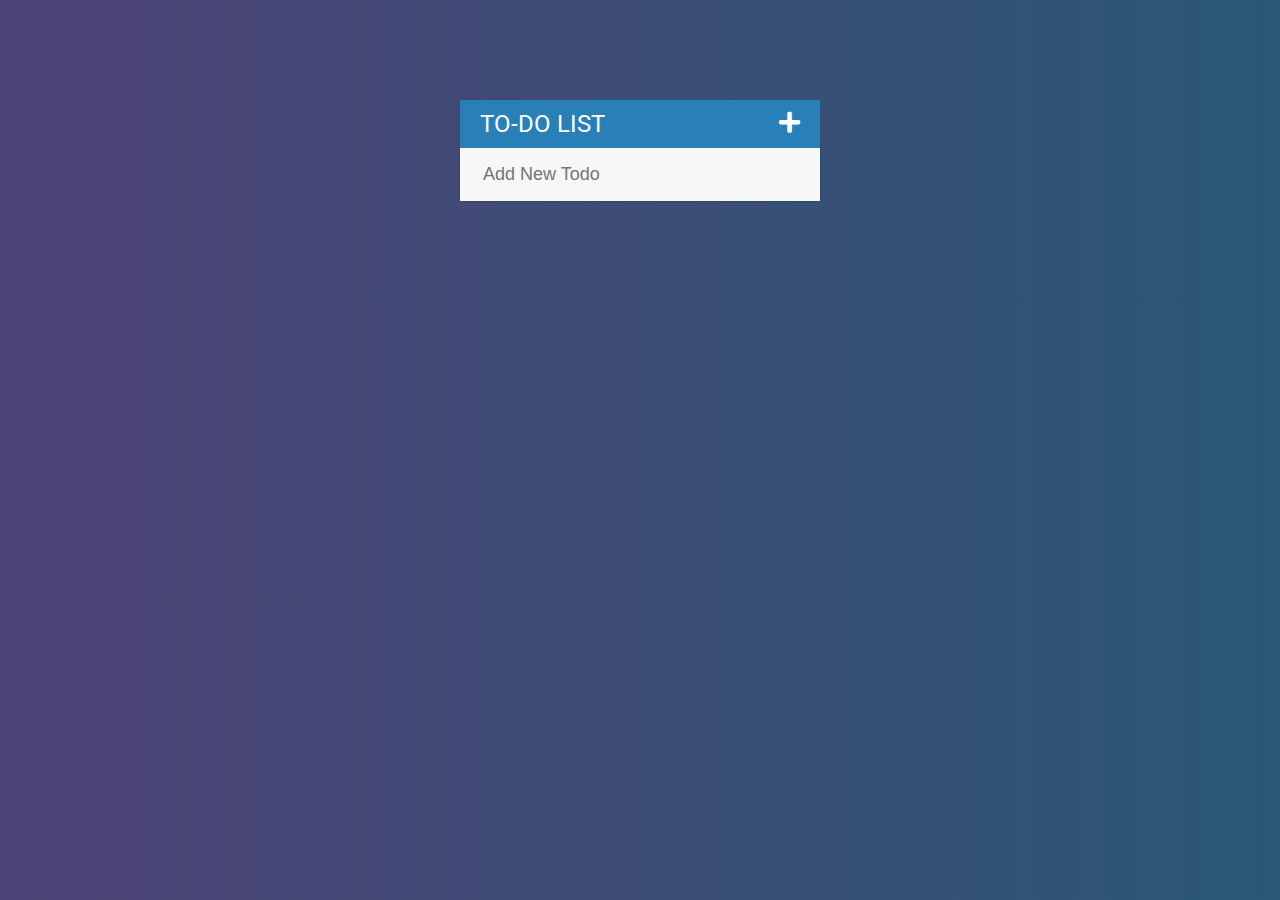
<file: ToDoList/index.html>
<!DOCTYPE html>
<html>
    <!-- freecodecamp.org for javascript tutorials-->
<head>
    <title>ToDoList</title>
    <script type='text/javascript' src='assets/js/lib/jquery.min.js'></script>
    <link type='text/css' rel='stylesheet' href='assets/css/todos.css'>
    <link href="https://fonts.googleapis.com/css?family=Roboto:400,500,700" rel="stylesheet">

    <link href="assets/css/fontAwesome/css/all.css" rel="stylesheet" type="text/css">
    
</head>

<body>
<div id='container'>
    <h1>To-Do List <i class='fa fa-plus' > </i></h1>
    <input type="text" placeholder="Add New Todo" >

    <ul>
        <!-- <li><span>X</span>Finish HTML CSS</li>
        <li><span>X</span>Finish JavaScript</li>
        <li><span>X</span>Finish JQuery</li> -->
    </ul>

</div>

<script type="text/javascript" src='assets/js/todos.js'>
    </script>
</body>
</html>
</file>
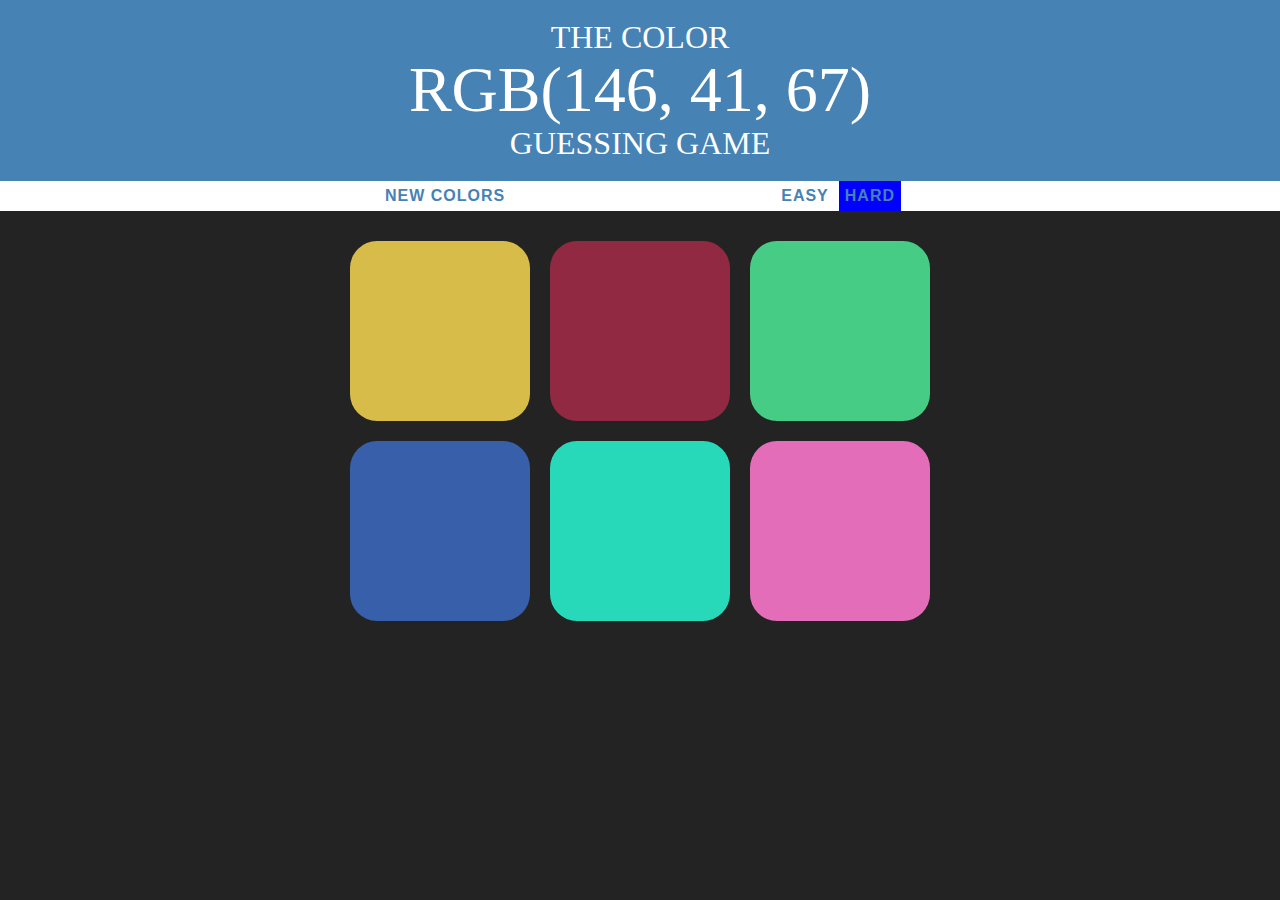
<file: ColorGame/colorgame.html>
<!DOCTYPE html>
<html>
<head>
	<title>ColorGame</title>
	<link rel='stylesheet' type='text/css' href='colorgame.css'>
</head>
<body>

	<h1> The Color
	<br>
	 <span id='color'>RGB</span> 
	 <br>
	Guessing Game </h1>


<div id='stripe'>
		<button id='reset'>New Colors</button>
		<span id="message"> </span>
		<button id="easyBtn">Easy</button>
		<button id="hardBtn" class='selected'>Hard</button>
</div>  


<div id='container'>

	<div class='squre'></div>
	<div class='squre'></div>
	<div class='squre'></div>
	<div class='squre'></div>
	<div class='squre'></div>
	<div class='squre'></div>

</div>

<script type='text/javascript' src='colorgame.js'>
</script>
</body>
</html>
</file>
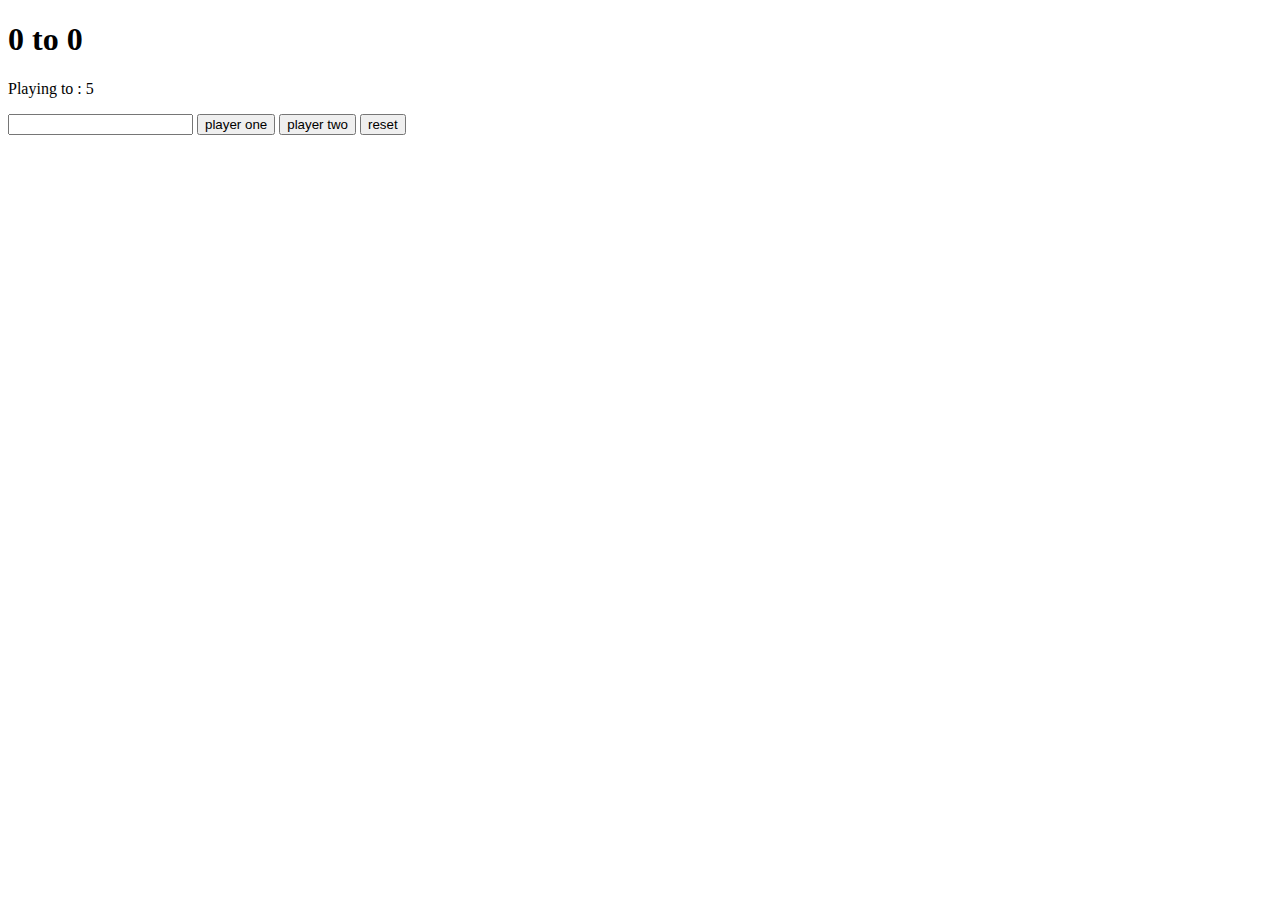
<file: ScoreKeeper/score_keeper.html>
<!DOCTYPE html>
<html>
<head>
	<title> ScoreKeeper</title>
</head>
<body>

<h1> <span id='p1_score'> 0 </span> to <span id='p2_score'> 0 </span>  </h1>

<p>Playing to : <spam id='win'> 5 </spam> </p>

<input type='number'>

<button id='p1'>player one</button>
<button id='p2'>player two</button>
<button id='reset'>reset</button>


<script type='text/javascript' src='score_keeper.js'> </script>
</body>
</html>
</file>
<file: ToDoList/assets/css/todos.css>
/* uigradients.com */
/* icons font awesome */
body { 
    font-family: 'Roboto', sans-serif;
    background: #2b5876;  /* fallback for old browsers */
    background: -webkit-linear-gradient(to right, #4e4376, #2b5876);  /* Chrome 10-25, Safari 5.1-6 */
    background: linear-gradient(to right, #4e4376, #2b5876); /* W3C, IE 10+/ Edge, Firefox 16+, Chrome 26+, Opera 12+, Safari 7+ */

}

#container { 

    margin : 100px auto;
    width: 360px;
    background: #f7f7f7;
    box-shadow:  0 0 3px rgba(0,0,0,.1);
}


.completed { 
    color:gray;
    text-decoration: line-through;
}


h1 { 
    
    background: #2980b9;
    color: white;
    margin: 0;
    padding: 10px 20px ;
    text-transform: uppercase;
    font-size: 24px;
    font-weight: normal;
}

ul { 
    list-style: none;
    margin: 0;
    padding: 0;
}


li { 
    background: #ffffff;
    height: 40px;
    line-height: 40px;
    color: #666;
}

input { 
    font-size: 18px;
    background: #f7f7f7;
    width:100%;
    padding: 13px 13px 13px 20px ; 
    box-sizing: border-box; 
    color : #2980b9;
    border : 3px solid rgba(0,0,0,0);
}

input:focus{
    background: #ffffff;
    outline : none;
    border : 3px solid #2980b9;
}
li:nth-child(2n) { 
    background: #f7f7f7;

}

.fa-plus { 
    float: right; 
}

span { 
    background: #e74c3c;
    height: 40px;
    margin-right: 40px;
    text-align: center;
    color: white;
    width : 0;
    display: inline-block;
    transition: 0.2s linear;
    opacity: 0;
}

li:hover span { 
    width: 40px;
    opacity: 1.0;
}
</file>
<file: ToDoList/assets/css/fontAwesome/css/all.css>
.fa,
.fas,
.far,
.fal,
.fab {
  -moz-osx-font-smoothing: grayscale;
  -webkit-font-smoothing: antialiased;
  display: inline-block;
  font-style: normal;
  font-variant: normal;
  text-rendering: auto;
  line-height: 1; }

.fa-lg {
  font-size: 1.33333em;
  line-height: 0.75em;
  vertical-align: -.0667em; }

.fa-xs {
  font-size: .75em; }

.fa-sm {
  font-size: .875em; }

.fa-1x {
  font-size: 1em; }

.fa-2x {
  font-size: 2em; }

.fa-3x {
  font-size: 3em; }

.fa-4x {
  font-size: 4em; }

.fa-5x {
  font-size: 5em; }

.fa-6x {
  font-size: 6em; }

.fa-7x {
  font-size: 7em; }

.fa-8x {
  font-size: 8em; }

.fa-9x {
  font-size: 9em; }

.fa-10x {
  font-size: 10em; }

.fa-fw {
  text-align: center;
  width: 1.25em; }

.fa-ul {
  list-style-type: none;
  margin-left: 2.5em;
  padding-left: 0; }
  .fa-ul > li {
    position: relative; }

.fa-li {
  left: -2em;
  position: absolute;
  text-align: center;
  width: 2em;
  line-height: inherit; }

.fa-border {
  border: solid 0.08em #eee;
  border-radius: .1em;
  padding: .2em .25em .15em; }

.fa-pull-left {
  float: left; }

.fa-pull-right {
  float: right; }

.fa.fa-pull-left,
.fas.fa-pull-left,
.far.fa-pull-left,
.fal.fa-pull-left,
.fab.fa-pull-left {
  margin-right: .3em; }

.fa.fa-pull-right,
.fas.fa-pull-right,
.far.fa-pull-right,
.fal.fa-pull-right,
.fab.fa-pull-right {
  margin-left: .3em; }

.fa-spin {
  -webkit-animation: fa-spin 2s infinite linear;
          animation: fa-spin 2s infinite linear; }

.fa-pulse {
  -webkit-animation: fa-spin 1s infinite steps(8);
          animation: fa-spin 1s infinite steps(8); }

@-webkit-keyframes fa-spin {
  0% {
    -webkit-transform: rotate(0deg);
            transform: rotate(0deg); }
  100% {
    -webkit-transform: rotate(360deg);
            transform: rotate(360deg); } }

@keyframes fa-spin {
  0% {
    -webkit-transform: rotate(0deg);
            transform: rotate(0deg); }
  100% {
    -webkit-transform: rotate(360deg);
            transform: rotate(360deg); } }

.fa-rotate-90 {
  -ms-filter: "progid:DXImageTransform.Microsoft.BasicImage(rotation=1)";
  -webkit-transform: rotate(90deg);
          transform: rotate(90deg); }

.fa-rotate-180 {
  -ms-filter: "progid:DXImageTransform.Microsoft.BasicImage(rotation=2)";
  -webkit-transform: rotate(180deg);
          transform: rotate(180deg); }

.fa-rotate-270 {
  -ms-filter: "progid:DXImageTransform.Microsoft.BasicImage(rotation=3)";
  -webkit-transform: rotate(270deg);
          transform: rotate(270deg); }

.fa-flip-horizontal {
  -ms-filter: "progid:DXImageTransform.Microsoft.BasicImage(rotation=0, mirror=1)";
  -webkit-transform: scale(-1, 1);
          transform: scale(-1, 1); }

.fa-flip-vertical {
  -ms-filter: "progid:DXImageTransform.Microsoft.BasicImage(rotation=2, mirror=1)";
  -webkit-transform: scale(1, -1);
          transform: scale(1, -1); }

.fa-flip-both, .fa-flip-horizontal.fa-flip-vertical {
  -ms-filter: "progid:DXImageTransform.Microsoft.BasicImage(rotation=2, mirror=1)";
  -webkit-transform: scale(-1, -1);
          transform: scale(-1, -1); }

:root .fa-rotate-90,
:root .fa-rotate-180,
:root .fa-rotate-270,
:root .fa-flip-horizontal,
:root .fa-flip-vertical,
:root .fa-flip-both {
  -webkit-filter: none;
          filter: none; }

.fa-stack {
  display: inline-block;
  height: 2em;
  line-height: 2em;
  position: relative;
  vertical-align: middle;
  width: 2.5em; }

.fa-stack-1x,
.fa-stack-2x {
  left: 0;
  position: absolute;
  text-align: center;
  width: 100%; }

.fa-stack-1x {
  line-height: inherit; }

.fa-stack-2x {
  font-size: 2em; }

.fa-inverse {
  color: #fff; }

/* Font Awesome uses the Unicode Private Use Area (PUA) to ensure screen
readers do not read off random characters that represent icons */
.fa-500px:before {
  content: "\f26e"; }

.fa-accessible-icon:before {
  content: "\f368"; }

.fa-accusoft:before {
  content: "\f369"; }

.fa-acquisitions-incorporated:before {
  content: "\f6af"; }

.fa-ad:before {
  content: "\f641"; }

.fa-address-book:before {
  content: "\f2b9"; }

.fa-address-card:before {
  content: "\f2bb"; }

.fa-adjust:before {
  content: "\f042"; }

.fa-adn:before {
  content: "\f170"; }

.fa-adobe:before {
  content: "\f778"; }

.fa-adversal:before {
  content: "\f36a"; }

.fa-affiliatetheme:before {
  content: "\f36b"; }

.fa-air-freshener:before {
  content: "\f5d0"; }

.fa-algolia:before {
  content: "\f36c"; }

.fa-align-center:before {
  content: "\f037"; }

.fa-align-justify:before {
  content: "\f039"; }

.fa-align-left:before {
  content: "\f036"; }

.fa-align-right:before {
  content: "\f038"; }

.fa-alipay:before {
  content: "\f642"; }

.fa-allergies:before {
  content: "\f461"; }

.fa-amazon:before {
  content: "\f270"; }

.fa-amazon-pay:before {
  content: "\f42c"; }

.fa-ambulance:before {
  content: "\f0f9"; }

.fa-american-sign-language-interpreting:before {
  content: "\f2a3"; }

.fa-amilia:before {
  content: "\f36d"; }

.fa-anchor:before {
  content: "\f13d"; }

.fa-android:before {
  content: "\f17b"; }

.fa-angellist:before {
  content: "\f209"; }

.fa-angle-double-down:before {
  content: "\f103"; }

.fa-angle-double-left:before {
  content: "\f100"; }

.fa-angle-double-right:before {
  content: "\f101"; }

.fa-angle-double-up:before {
  content: "\f102"; }

.fa-angle-down:before {
  content: "\f107"; }

.fa-angle-left:before {
  content: "\f104"; }

.fa-angle-right:before {
  content: "\f105"; }

.fa-angle-up:before {
  content: "\f106"; }

.fa-angry:before {
  content: "\f556"; }

.fa-angrycreative:before {
  content: "\f36e"; }

.fa-angular:before {
  content: "\f420"; }

.fa-ankh:before {
  content: "\f644"; }

.fa-app-store:before {
  content: "\f36f"; }

.fa-app-store-ios:before {
  content: "\f370"; }

.fa-apper:before {
  content: "\f371"; }

.fa-apple:before {
  content: "\f179"; }

.fa-apple-alt:before {
  content: "\f5d1"; }

.fa-apple-pay:before {
  content: "\f415"; }

.fa-archive:before {
  content: "\f187"; }

.fa-archway:before {
  content: "\f557"; }

.fa-arrow-alt-circle-down:before {
  content: "\f358"; }

.fa-arrow-alt-circle-left:before {
  content: "\f359"; }

.fa-arrow-alt-circle-right:before {
  content: "\f35a"; }

.fa-arrow-alt-circle-up:before {
  content: "\f35b"; }

.fa-arrow-circle-down:before {
  content: "\f0ab"; }

.fa-arrow-circle-left:before {
  content: "\f0a8"; }

.fa-arrow-circle-right:before {
  content: "\f0a9"; }

.fa-arrow-circle-up:before {
  content: "\f0aa"; }

.fa-arrow-down:before {
  content: "\f063"; }

.fa-arrow-left:before {
  content: "\f060"; }

.fa-arrow-right:before {
  content: "\f061"; }

.fa-arrow-up:before {
  content: "\f062"; }

.fa-arrows-alt:before {
  content: "\f0b2"; }

.fa-arrows-alt-h:before {
  content: "\f337"; }

.fa-arrows-alt-v:before {
  content: "\f338"; }

.fa-artstation:before {
  content: "\f77a"; }

.fa-assistive-listening-systems:before {
  content: "\f2a2"; }

.fa-asterisk:before {
  content: "\f069"; }

.fa-asymmetrik:before {
  content: "\f372"; }

.fa-at:before {
  content: "\f1fa"; }

.fa-atlas:before {
  content: "\f558"; }

.fa-atlassian:before {
  content: "\f77b"; }

.fa-atom:before {
  content: "\f5d2"; }

.fa-audible:before {
  content: "\f373"; }

.fa-audio-description:before {
  content: "\f29e"; }

.fa-autoprefixer:before {
  content: "\f41c"; }

.fa-avianex:before {
  content: "\f374"; }

.fa-aviato:before {
  content: "\f421"; }

.fa-award:before {
  content: "\f559"; }

.fa-aws:before {
  content: "\f375"; }

.fa-baby:before {
  content: "\f77c"; }

.fa-baby-carriage:before {
  content: "\f77d"; }

.fa-backspace:before {
  content: "\f55a"; }

.fa-backward:before {
  content: "\f04a"; }

.fa-bacon:before {
  content: "\f7e5"; }

.fa-balance-scale:before {
  content: "\f24e"; }

.fa-ban:before {
  content: "\f05e"; }

.fa-band-aid:before {
  content: "\f462"; }

.fa-bandcamp:before {
  content: "\f2d5"; }

.fa-barcode:before {
  content: "\f02a"; }

.fa-bars:before {
  content: "\f0c9"; }

.fa-baseball-ball:before {
  content: "\f433"; }

.fa-basketball-ball:before {
  content: "\f434"; }

.fa-bath:before {
  content: "\f2cd"; }

.fa-battery-empty:before {
  content: "\f244"; }

.fa-battery-full:before {
  content: "\f240"; }

.fa-battery-half:before {
  content: "\f242"; }

.fa-battery-quarter:before {
  content: "\f243"; }

.fa-battery-three-quarters:before {
  content: "\f241"; }

.fa-bed:before {
  content: "\f236"; }

.fa-beer:before {
  content: "\f0fc"; }

.fa-behance:before {
  content: "\f1b4"; }

.fa-behance-square:before {
  content: "\f1b5"; }

.fa-bell:before {
  content: "\f0f3"; }

.fa-bell-slash:before {
  content: "\f1f6"; }

.fa-bezier-curve:before {
  content: "\f55b"; }

.fa-bible:before {
  content: "\f647"; }

.fa-bicycle:before {
  content: "\f206"; }

.fa-bimobject:before {
  content: "\f378"; }

.fa-binoculars:before {
  content: "\f1e5"; }

.fa-biohazard:before {
  content: "\f780"; }

.fa-birthday-cake:before {
  content: "\f1fd"; }

.fa-bitbucket:before {
  content: "\f171"; }

.fa-bitcoin:before {
  content: "\f379"; }

.fa-bity:before {
  content: "\f37a"; }

.fa-black-tie:before {
  content: "\f27e"; }

.fa-blackberry:before {
  content: "\f37b"; }

.fa-blender:before {
  content: "\f517"; }

.fa-blender-phone:before {
  content: "\f6b6"; }

.fa-blind:before {
  content: "\f29d"; }

.fa-blog:before {
  content: "\f781"; }

.fa-blogger:before {
  content: "\f37c"; }

.fa-blogger-b:before {
  content: "\f37d"; }

.fa-bluetooth:before {
  content: "\f293"; }

.fa-bluetooth-b:before {
  content: "\f294"; }

.fa-bold:before {
  content: "\f032"; }

.fa-bolt:before {
  content: "\f0e7"; }

.fa-bomb:before {
  content: "\f1e2"; }

.fa-bone:before {
  content: "\f5d7"; }

.fa-bong:before {
  content: "\f55c"; }

.fa-book:before {
  content: "\f02d"; }

.fa-book-dead:before {
  content: "\f6b7"; }

.fa-book-medical:before {
  content: "\f7e6"; }

.fa-book-open:before {
  content: "\f518"; }

.fa-book-reader:before {
  content: "\f5da"; }

.fa-bookmark:before {
  content: "\f02e"; }

.fa-bowling-ball:before {
  content: "\f436"; }

.fa-box:before {
  content: "\f466"; }

.fa-box-open:before {
  content: "\f49e"; }

.fa-boxes:before {
  content: "\f468"; }

.fa-braille:before {
  content: "\f2a1"; }

.fa-brain:before {
  content: "\f5dc"; }

.fa-bread-slice:before {
  content: "\f7ec"; }

.fa-briefcase:before {
  content: "\f0b1"; }

.fa-briefcase-medical:before {
  content: "\f469"; }

.fa-broadcast-tower:before {
  content: "\f519"; }

.fa-broom:before {
  content: "\f51a"; }

.fa-brush:before {
  content: "\f55d"; }

.fa-btc:before {
  content: "\f15a"; }

.fa-bug:before {
  content: "\f188"; }

.fa-building:before {
  content: "\f1ad"; }

.fa-bullhorn:before {
  content: "\f0a1"; }

.fa-bullseye:before {
  content: "\f140"; }

.fa-burn:before {
  content: "\f46a"; }

.fa-buromobelexperte:before {
  content: "\f37f"; }

.fa-bus:before {
  content: "\f207"; }

.fa-bus-alt:before {
  content: "\f55e"; }

.fa-business-time:before {
  content: "\f64a"; }

.fa-buysellads:before {
  content: "\f20d"; }

.fa-calculator:before {
  content: "\f1ec"; }

.fa-calendar:before {
  content: "\f133"; }

.fa-calendar-alt:before {
  content: "\f073"; }

.fa-calendar-check:before {
  content: "\f274"; }

.fa-calendar-day:before {
  content: "\f783"; }

.fa-calendar-minus:before {
  content: "\f272"; }

.fa-calendar-plus:before {
  content: "\f271"; }

.fa-calendar-times:before {
  content: "\f273"; }

.fa-calendar-week:before {
  content: "\f784"; }

.fa-camera:before {
  content: "\f030"; }

.fa-camera-retro:before {
  content: "\f083"; }

.fa-campground:before {
  content: "\f6bb"; }

.fa-canadian-maple-leaf:before {
  content: "\f785"; }

.fa-candy-cane:before {
  content: "\f786"; }

.fa-cannabis:before {
  content: "\f55f"; }

.fa-capsules:before {
  content: "\f46b"; }

.fa-car:before {
  content: "\f1b9"; }

.fa-car-alt:before {
  content: "\f5de"; }

.fa-car-battery:before {
  content: "\f5df"; }

.fa-car-crash:before {
  content: "\f5e1"; }

.fa-car-side:before {
  content: "\f5e4"; }

.fa-caret-down:before {
  content: "\f0d7"; }

.fa-caret-left:before {
  content: "\f0d9"; }

.fa-caret-right:before {
  content: "\f0da"; }

.fa-caret-square-down:before {
  content: "\f150"; }

.fa-caret-square-left:before {
  content: "\f191"; }

.fa-caret-square-right:before {
  content: "\f152"; }

.fa-caret-square-up:before {
  content: "\f151"; }

.fa-caret-up:before {
  content: "\f0d8"; }

.fa-carrot:before {
  content: "\f787"; }

.fa-cart-arrow-down:before {
  content: "\f218"; }

.fa-cart-plus:before {
  content: "\f217"; }

.fa-cash-register:before {
  content: "\f788"; }

.fa-cat:before {
  content: "\f6be"; }

.fa-cc-amazon-pay:before {
  content: "\f42d"; }

.fa-cc-amex:before {
  content: "\f1f3"; }

.fa-cc-apple-pay:before {
  content: "\f416"; }

.fa-cc-diners-club:before {
  content: "\f24c"; }

.fa-cc-discover:before {
  content: "\f1f2"; }

.fa-cc-jcb:before {
  content: "\f24b"; }

.fa-cc-mastercard:before {
  content: "\f1f1"; }

.fa-cc-paypal:before {
  content: "\f1f4"; }

.fa-cc-stripe:before {
  content: "\f1f5"; }

.fa-cc-visa:before {
  content: "\f1f0"; }

.fa-centercode:before {
  content: "\f380"; }

.fa-centos:before {
  content: "\f789"; }

.fa-certificate:before {
  content: "\f0a3"; }

.fa-chair:before {
  content: "\f6c0"; }

.fa-chalkboard:before {
  content: "\f51b"; }

.fa-chalkboard-teacher:before {
  content: "\f51c"; }

.fa-charging-station:before {
  content: "\f5e7"; }

.fa-chart-area:before {
  content: "\f1fe"; }

.fa-chart-bar:before {
  content: "\f080"; }

.fa-chart-line:before {
  content: "\f201"; }

.fa-chart-pie:before {
  content: "\f200"; }

.fa-check:before {
  content: "\f00c"; }

.fa-check-circle:before {
  content: "\f058"; }

.fa-check-double:before {
  content: "\f560"; }

.fa-check-square:before {
  content: "\f14a"; }

.fa-cheese:before {
  content: "\f7ef"; }

.fa-chess:before {
  content: "\f439"; }

.fa-chess-bishop:before {
  content: "\f43a"; }

.fa-chess-board:before {
  content: "\f43c"; }

.fa-chess-king:before {
  content: "\f43f"; }

.fa-chess-knight:before {
  content: "\f441"; }

.fa-chess-pawn:before {
  content: "\f443"; }

.fa-chess-queen:before {
  content: "\f445"; }

.fa-chess-rook:before {
  content: "\f447"; }

.fa-chevron-circle-down:before {
  content: "\f13a"; }

.fa-chevron-circle-left:before {
  content: "\f137"; }

.fa-chevron-circle-right:before {
  content: "\f138"; }

.fa-chevron-circle-up:before {
  content: "\f139"; }

.fa-chevron-down:before {
  content: "\f078"; }

.fa-chevron-left:before {
  content: "\f053"; }

.fa-chevron-right:before {
  content: "\f054"; }

.fa-chevron-up:before {
  content: "\f077"; }

.fa-child:before {
  content: "\f1ae"; }

.fa-chrome:before {
  content: "\f268"; }

.fa-church:before {
  content: "\f51d"; }

.fa-circle:before {
  content: "\f111"; }

.fa-circle-notch:before {
  content: "\f1ce"; }

.fa-city:before {
  content: "\f64f"; }

.fa-clinic-medical:before {
  content: "\f7f2"; }

.fa-clipboard:before {
  content: "\f328"; }

.fa-clipboard-check:before {
  content: "\f46c"; }

.fa-clipboard-list:before {
  content: "\f46d"; }

.fa-clock:before {
  content: "\f017"; }

.fa-clone:before {
  content: "\f24d"; }

.fa-closed-captioning:before {
  content: "\f20a"; }

.fa-cloud:before {
  content: "\f0c2"; }

.fa-cloud-download-alt:before {
  content: "\f381"; }

.fa-cloud-meatball:before {
  content: "\f73b"; }

.fa-cloud-moon:before {
  content: "\f6c3"; }

.fa-cloud-moon-rain:before {
  content: "\f73c"; }

.fa-cloud-rain:before {
  content: "\f73d"; }

.fa-cloud-showers-heavy:before {
  content: "\f740"; }

.fa-cloud-sun:before {
  content: "\f6c4"; }

.fa-cloud-sun-rain:before {
  content: "\f743"; }

.fa-cloud-upload-alt:before {
  content: "\f382"; }

.fa-cloudscale:before {
  content: "\f383"; }

.fa-cloudsmith:before {
  content: "\f384"; }

.fa-cloudversify:before {
  content: "\f385"; }

.fa-cocktail:before {
  content: "\f561"; }

.fa-code:before {
  content: "\f121"; }

.fa-code-branch:before {
  content: "\f126"; }

.fa-codepen:before {
  content: "\f1cb"; }

.fa-codiepie:before {
  content: "\f284"; }

.fa-coffee:before {
  content: "\f0f4"; }

.fa-cog:before {
  content: "\f013"; }

.fa-cogs:before {
  content: "\f085"; }

.fa-coins:before {
  content: "\f51e"; }

.fa-columns:before {
  content: "\f0db"; }

.fa-comment:before {
  content: "\f075"; }

.fa-comment-alt:before {
  content: "\f27a"; }

.fa-comment-dollar:before {
  content: "\f651"; }

.fa-comment-dots:before {
  content: "\f4ad"; }

.fa-comment-medical:before {
  content: "\f7f5"; }

.fa-comment-slash:before {
  content: "\f4b3"; }

.fa-comments:before {
  content: "\f086"; }

.fa-comments-dollar:before {
  content: "\f653"; }

.fa-compact-disc:before {
  content: "\f51f"; }

.fa-compass:before {
  content: "\f14e"; }

.fa-compress:before {
  content: "\f066"; }

.fa-compress-arrows-alt:before {
  content: "\f78c"; }

.fa-concierge-bell:before {
  content: "\f562"; }

.fa-confluence:before {
  content: "\f78d"; }

.fa-connectdevelop:before {
  content: "\f20e"; }

.fa-contao:before {
  content: "\f26d"; }

.fa-cookie:before {
  content: "\f563"; }

.fa-cookie-bite:before {
  content: "\f564"; }

.fa-copy:before {
  content: "\f0c5"; }

.fa-copyright:before {
  content: "\f1f9"; }

.fa-couch:before {
  content: "\f4b8"; }

.fa-cpanel:before {
  content: "\f388"; }

.fa-creative-commons:before {
  content: "\f25e"; }

.fa-creative-commons-by:before {
  content: "\f4e7"; }

.fa-creative-commons-nc:before {
  content: "\f4e8"; }

.fa-creative-commons-nc-eu:before {
  content: "\f4e9"; }

.fa-creative-commons-nc-jp:before {
  content: "\f4ea"; }

.fa-creative-commons-nd:before {
  content: "\f4eb"; }

.fa-creative-commons-pd:before {
  content: "\f4ec"; }

.fa-creative-commons-pd-alt:before {
  content: "\f4ed"; }

.fa-creative-commons-remix:before {
  content: "\f4ee"; }

.fa-creative-commons-sa:before {
  content: "\f4ef"; }

.fa-creative-commons-sampling:before {
  content: "\f4f0"; }

.fa-creative-commons-sampling-plus:before {
  content: "\f4f1"; }

.fa-creative-commons-share:before {
  content: "\f4f2"; }

.fa-creative-commons-zero:before {
  content: "\f4f3"; }

.fa-credit-card:before {
  content: "\f09d"; }

.fa-critical-role:before {
  content: "\f6c9"; }

.fa-crop:before {
  content: "\f125"; }

.fa-crop-alt:before {
  content: "\f565"; }

.fa-cross:before {
  content: "\f654"; }

.fa-crosshairs:before {
  content: "\f05b"; }

.fa-crow:before {
  content: "\f520"; }

.fa-crown:before {
  content: "\f521"; }

.fa-crutch:before {
  content: "\f7f7"; }

.fa-css3:before {
  content: "\f13c"; }

.fa-css3-alt:before {
  content: "\f38b"; }

.fa-cube:before {
  content: "\f1b2"; }

.fa-cubes:before {
  content: "\f1b3"; }

.fa-cut:before {
  content: "\f0c4"; }

.fa-cuttlefish:before {
  content: "\f38c"; }

.fa-d-and-d:before {
  content: "\f38d"; }

.fa-d-and-d-beyond:before {
  content: "\f6ca"; }

.fa-dashcube:before {
  content: "\f210"; }

.fa-database:before {
  content: "\f1c0"; }

.fa-deaf:before {
  content: "\f2a4"; }

.fa-delicious:before {
  content: "\f1a5"; }

.fa-democrat:before {
  content: "\f747"; }

.fa-deploydog:before {
  content: "\f38e"; }

.fa-deskpro:before {
  content: "\f38f"; }

.fa-desktop:before {
  content: "\f108"; }

.fa-dev:before {
  content: "\f6cc"; }

.fa-deviantart:before {
  content: "\f1bd"; }

.fa-dharmachakra:before {
  content: "\f655"; }

.fa-dhl:before {
  content: "\f790"; }

.fa-diagnoses:before {
  content: "\f470"; }

.fa-diaspora:before {
  content: "\f791"; }

.fa-dice:before {
  content: "\f522"; }

.fa-dice-d20:before {
  content: "\f6cf"; }

.fa-dice-d6:before {
  content: "\f6d1"; }

.fa-dice-five:before {
  content: "\f523"; }

.fa-dice-four:before {
  content: "\f524"; }

.fa-dice-one:before {
  content: "\f525"; }

.fa-dice-six:before {
  content: "\f526"; }

.fa-dice-three:before {
  content: "\f527"; }

.fa-dice-two:before {
  content: "\f528"; }

.fa-digg:before {
  content: "\f1a6"; }

.fa-digital-ocean:before {
  content: "\f391"; }

.fa-digital-tachograph:before {
  content: "\f566"; }

.fa-directions:before {
  content: "\f5eb"; }

.fa-discord:before {
  content: "\f392"; }

.fa-discourse:before {
  content: "\f393"; }

.fa-divide:before {
  content: "\f529"; }

.fa-dizzy:before {
  content: "\f567"; }

.fa-dna:before {
  content: "\f471"; }

.fa-dochub:before {
  content: "\f394"; }

.fa-docker:before {
  content: "\f395"; }

.fa-dog:before {
  content: "\f6d3"; }

.fa-dollar-sign:before {
  content: "\f155"; }

.fa-dolly:before {
  content: "\f472"; }

.fa-dolly-flatbed:before {
  content: "\f474"; }

.fa-donate:before {
  content: "\f4b9"; }

.fa-door-closed:before {
  content: "\f52a"; }

.fa-door-open:before {
  content: "\f52b"; }

.fa-dot-circle:before {
  content: "\f192"; }

.fa-dove:before {
  content: "\f4ba"; }

.fa-download:before {
  content: "\f019"; }

.fa-draft2digital:before {
  content: "\f396"; }

.fa-drafting-compass:before {
  content: "\f568"; }

.fa-dragon:before {
  content: "\f6d5"; }

.fa-draw-polygon:before {
  content: "\f5ee"; }

.fa-dribbble:before {
  content: "\f17d"; }

.fa-dribbble-square:before {
  content: "\f397"; }

.fa-dropbox:before {
  content: "\f16b"; }

.fa-drum:before {
  content: "\f569"; }

.fa-drum-steelpan:before {
  content: "\f56a"; }

.fa-drumstick-bite:before {
  content: "\f6d7"; }

.fa-drupal:before {
  content: "\f1a9"; }

.fa-dumbbell:before {
  content: "\f44b"; }

.fa-dumpster:before {
  content: "\f793"; }

.fa-dumpster-fire:before {
  content: "\f794"; }

.fa-dungeon:before {
  content: "\f6d9"; }

.fa-dyalog:before {
  content: "\f399"; }

.fa-earlybirds:before {
  content: "\f39a"; }

.fa-ebay:before {
  content: "\f4f4"; }

.fa-edge:before {
  content: "\f282"; }

.fa-edit:before {
  content: "\f044"; }

.fa-egg:before {
  content: "\f7fb"; }

.fa-eject:before {
  content: "\f052"; }

.fa-elementor:before {
  content: "\f430"; }

.fa-ellipsis-h:before {
  content: "\f141"; }

.fa-ellipsis-v:before {
  content: "\f142"; }

.fa-ello:before {
  content: "\f5f1"; }

.fa-ember:before {
  content: "\f423"; }

.fa-empire:before {
  content: "\f1d1"; }

.fa-envelope:before {
  content: "\f0e0"; }

.fa-envelope-open:before {
  content: "\f2b6"; }

.fa-envelope-open-text:before {
  content: "\f658"; }

.fa-envelope-square:before {
  content: "\f199"; }

.fa-envira:before {
  content: "\f299"; }

.fa-equals:before {
  content: "\f52c"; }

.fa-eraser:before {
  content: "\f12d"; }

.fa-erlang:before {
  content: "\f39d"; }

.fa-ethereum:before {
  content: "\f42e"; }

.fa-ethernet:before {
  content: "\f796"; }

.fa-etsy:before {
  content: "\f2d7"; }

.fa-euro-sign:before {
  content: "\f153"; }

.fa-exchange-alt:before {
  content: "\f362"; }

.fa-exclamation:before {
  content: "\f12a"; }

.fa-exclamation-circle:before {
  content: "\f06a"; }

.fa-exclamation-triangle:before {
  content: "\f071"; }

.fa-expand:before {
  content: "\f065"; }

.fa-expand-arrows-alt:before {
  content: "\f31e"; }

.fa-expeditedssl:before {
  content: "\f23e"; }

.fa-external-link-alt:before {
  content: "\f35d"; }

.fa-external-link-square-alt:before {
  content: "\f360"; }

.fa-eye:before {
  content: "\f06e"; }

.fa-eye-dropper:before {
  content: "\f1fb"; }

.fa-eye-slash:before {
  content: "\f070"; }

.fa-facebook:before {
  content: "\f09a"; }

.fa-facebook-f:before {
  content: "\f39e"; }

.fa-facebook-messenger:before {
  content: "\f39f"; }

.fa-facebook-square:before {
  content: "\f082"; }

.fa-fantasy-flight-games:before {
  content: "\f6dc"; }

.fa-fast-backward:before {
  content: "\f049"; }

.fa-fast-forward:before {
  content: "\f050"; }

.fa-fax:before {
  content: "\f1ac"; }

.fa-feather:before {
  content: "\f52d"; }

.fa-feather-alt:before {
  content: "\f56b"; }

.fa-fedex:before {
  content: "\f797"; }

.fa-fedora:before {
  content: "\f798"; }

.fa-female:before {
  content: "\f182"; }

.fa-fighter-jet:before {
  content: "\f0fb"; }

.fa-figma:before {
  content: "\f799"; }

.fa-file:before {
  content: "\f15b"; }

.fa-file-alt:before {
  content: "\f15c"; }

.fa-file-archive:before {
  content: "\f1c6"; }

.fa-file-audio:before {
  content: "\f1c7"; }

.fa-file-code:before {
  content: "\f1c9"; }

.fa-file-contract:before {
  content: "\f56c"; }

.fa-file-csv:before {
  content: "\f6dd"; }

.fa-file-download:before {
  content: "\f56d"; }

.fa-file-excel:before {
  content: "\f1c3"; }

.fa-file-export:before {
  content: "\f56e"; }

.fa-file-image:before {
  content: "\f1c5"; }

.fa-file-import:before {
  content: "\f56f"; }

.fa-file-invoice:before {
  content: "\f570"; }

.fa-file-invoice-dollar:before {
  content: "\f571"; }

.fa-file-medical:before {
  content: "\f477"; }

.fa-file-medical-alt:before {
  content: "\f478"; }

.fa-file-pdf:before {
  content: "\f1c1"; }

.fa-file-powerpoint:before {
  content: "\f1c4"; }

.fa-file-prescription:before {
  content: "\f572"; }

.fa-file-signature:before {
  content: "\f573"; }

.fa-file-upload:before {
  content: "\f574"; }

.fa-file-video:before {
  content: "\f1c8"; }

.fa-file-word:before {
  content: "\f1c2"; }

.fa-fill:before {
  content: "\f575"; }

.fa-fill-drip:before {
  content: "\f576"; }

.fa-film:before {
  content: "\f008"; }

.fa-filter:before {
  content: "\f0b0"; }

.fa-fingerprint:before {
  content: "\f577"; }

.fa-fire:before {
  content: "\f06d"; }

.fa-fire-alt:before {
  content: "\f7e4"; }

.fa-fire-extinguisher:before {
  content: "\f134"; }

.fa-firefox:before {
  content: "\f269"; }

.fa-first-aid:before {
  content: "\f479"; }

.fa-first-order:before {
  content: "\f2b0"; }

.fa-first-order-alt:before {
  content: "\f50a"; }

.fa-firstdraft:before {
  content: "\f3a1"; }

.fa-fish:before {
  content: "\f578"; }

.fa-fist-raised:before {
  content: "\f6de"; }

.fa-flag:before {
  content: "\f024"; }

.fa-flag-checkered:before {
  content: "\f11e"; }

.fa-flag-usa:before {
  content: "\f74d"; }

.fa-flask:before {
  content: "\f0c3"; }

.fa-flickr:before {
  content: "\f16e"; }

.fa-flipboard:before {
  content: "\f44d"; }

.fa-flushed:before {
  content: "\f579"; }

.fa-fly:before {
  content: "\f417"; }

.fa-folder:before {
  content: "\f07b"; }

.fa-folder-minus:before {
  content: "\f65d"; }

.fa-folder-open:before {
  content: "\f07c"; }

.fa-folder-plus:before {
  content: "\f65e"; }

.fa-font:before {
  content: "\f031"; }

.fa-font-awesome:before {
  content: "\f2b4"; }

.fa-font-awesome-alt:before {
  content: "\f35c"; }

.fa-font-awesome-flag:before {
  content: "\f425"; }

.fa-font-awesome-logo-full:before {
  content: "\f4e6"; }

.fa-fonticons:before {
  content: "\f280"; }

.fa-fonticons-fi:before {
  content: "\f3a2"; }

.fa-football-ball:before {
  content: "\f44e"; }

.fa-fort-awesome:before {
  content: "\f286"; }

.fa-fort-awesome-alt:before {
  content: "\f3a3"; }

.fa-forumbee:before {
  content: "\f211"; }

.fa-forward:before {
  content: "\f04e"; }

.fa-foursquare:before {
  content: "\f180"; }

.fa-free-code-camp:before {
  content: "\f2c5"; }

.fa-freebsd:before {
  content: "\f3a4"; }

.fa-frog:before {
  content: "\f52e"; }

.fa-frown:before {
  content: "\f119"; }

.fa-frown-open:before {
  content: "\f57a"; }

.fa-fulcrum:before {
  content: "\f50b"; }

.fa-funnel-dollar:before {
  content: "\f662"; }

.fa-futbol:before {
  content: "\f1e3"; }

.fa-galactic-republic:before {
  content: "\f50c"; }

.fa-galactic-senate:before {
  content: "\f50d"; }

.fa-gamepad:before {
  content: "\f11b"; }

.fa-gas-pump:before {
  content: "\f52f"; }

.fa-gavel:before {
  content: "\f0e3"; }

.fa-gem:before {
  content: "\f3a5"; }

.fa-genderless:before {
  content: "\f22d"; }

.fa-get-pocket:before {
  content: "\f265"; }

.fa-gg:before {
  content: "\f260"; }

.fa-gg-circle:before {
  content: "\f261"; }

.fa-ghost:before {
  content: "\f6e2"; }

.fa-gift:before {
  content: "\f06b"; }

.fa-gifts:before {
  content: "\f79c"; }

.fa-git:before {
  content: "\f1d3"; }

.fa-git-square:before {
  content: "\f1d2"; }

.fa-github:before {
  content: "\f09b"; }

.fa-github-alt:before {
  content: "\f113"; }

.fa-github-square:before {
  content: "\f092"; }

.fa-gitkraken:before {
  content: "\f3a6"; }

.fa-gitlab:before {
  content: "\f296"; }

.fa-gitter:before {
  content: "\f426"; }

.fa-glass-cheers:before {
  content: "\f79f"; }

.fa-glass-martini:before {
  content: "\f000"; }

.fa-glass-martini-alt:before {
  content: "\f57b"; }

.fa-glass-whiskey:before {
  content: "\f7a0"; }

.fa-glasses:before {
  content: "\f530"; }

.fa-glide:before {
  content: "\f2a5"; }

.fa-glide-g:before {
  content: "\f2a6"; }

.fa-globe:before {
  content: "\f0ac"; }

.fa-globe-africa:before {
  content: "\f57c"; }

.fa-globe-americas:before {
  content: "\f57d"; }

.fa-globe-asia:before {
  content: "\f57e"; }

.fa-globe-europe:before {
  content: "\f7a2"; }

.fa-gofore:before {
  content: "\f3a7"; }

.fa-golf-ball:before {
  content: "\f450"; }

.fa-goodreads:before {
  content: "\f3a8"; }

.fa-goodreads-g:before {
  content: "\f3a9"; }

.fa-google:before {
  content: "\f1a0"; }

.fa-google-drive:before {
  content: "\f3aa"; }

.fa-google-play:before {
  content: "\f3ab"; }

.fa-google-plus:before {
  content: "\f2b3"; }

.fa-google-plus-g:before {
  content: "\f0d5"; }

.fa-google-plus-square:before {
  content: "\f0d4"; }

.fa-google-wallet:before {
  content: "\f1ee"; }

.fa-gopuram:before {
  content: "\f664"; }

.fa-graduation-cap:before {
  content: "\f19d"; }

.fa-gratipay:before {
  content: "\f184"; }

.fa-grav:before {
  content: "\f2d6"; }

.fa-greater-than:before {
  content: "\f531"; }

.fa-greater-than-equal:before {
  content: "\f532"; }

.fa-grimace:before {
  content: "\f57f"; }

.fa-grin:before {
  content: "\f580"; }

.fa-grin-alt:before {
  content: "\f581"; }

.fa-grin-beam:before {
  content: "\f582"; }

.fa-grin-beam-sweat:before {
  content: "\f583"; }

.fa-grin-hearts:before {
  content: "\f584"; }

.fa-grin-squint:before {
  content: "\f585"; }

.fa-grin-squint-tears:before {
  content: "\f586"; }

.fa-grin-stars:before {
  content: "\f587"; }

.fa-grin-tears:before {
  content: "\f588"; }

.fa-grin-tongue:before {
  content: "\f589"; }

.fa-grin-tongue-squint:before {
  content: "\f58a"; }

.fa-grin-tongue-wink:before {
  content: "\f58b"; }

.fa-grin-wink:before {
  content: "\f58c"; }

.fa-grip-horizontal:before {
  content: "\f58d"; }

.fa-grip-lines:before {
  content: "\f7a4"; }

.fa-grip-lines-vertical:before {
  content: "\f7a5"; }

.fa-grip-vertical:before {
  content: "\f58e"; }

.fa-gripfire:before {
  content: "\f3ac"; }

.fa-grunt:before {
  content: "\f3ad"; }

.fa-guitar:before {
  content: "\f7a6"; }

.fa-gulp:before {
  content: "\f3ae"; }

.fa-h-square:before {
  content: "\f0fd"; }

.fa-hacker-news:before {
  content: "\f1d4"; }

.fa-hacker-news-square:before {
  content: "\f3af"; }

.fa-hackerrank:before {
  content: "\f5f7"; }

.fa-hamburger:before {
  content: "\f805"; }

.fa-hammer:before {
  content: "\f6e3"; }

.fa-hamsa:before {
  content: "\f665"; }

.fa-hand-holding:before {
  content: "\f4bd"; }

.fa-hand-holding-heart:before {
  content: "\f4be"; }

.fa-hand-holding-usd:before {
  content: "\f4c0"; }

.fa-hand-lizard:before {
  content: "\f258"; }

.fa-hand-middle-finger:before {
  content: "\f806"; }

.fa-hand-paper:before {
  content: "\f256"; }

.fa-hand-peace:before {
  content: "\f25b"; }

.fa-hand-point-down:before {
  content: "\f0a7"; }

.fa-hand-point-left:before {
  content: "\f0a5"; }

.fa-hand-point-right:before {
  content: "\f0a4"; }

.fa-hand-point-up:before {
  content: "\f0a6"; }

.fa-hand-pointer:before {
  content: "\f25a"; }

.fa-hand-rock:before {
  content: "\f255"; }

.fa-hand-scissors:before {
  content: "\f257"; }

.fa-hand-spock:before {
  content: "\f259"; }

.fa-hands:before {
  content: "\f4c2"; }

.fa-hands-helping:before {
  content: "\f4c4"; }

.fa-handshake:before {
  content: "\f2b5"; }

.fa-hanukiah:before {
  content: "\f6e6"; }

.fa-hard-hat:before {
  content: "\f807"; }

.fa-hashtag:before {
  content: "\f292"; }

.fa-hat-wizard:before {
  content: "\f6e8"; }

.fa-haykal:before {
  content: "\f666"; }

.fa-hdd:before {
  content: "\f0a0"; }

.fa-heading:before {
  content: "\f1dc"; }

.fa-headphones:before {
  content: "\f025"; }

.fa-headphones-alt:before {
  content: "\f58f"; }

.fa-headset:before {
  content: "\f590"; }

.fa-heart:before {
  content: "\f004"; }

.fa-heart-broken:before {
  content: "\f7a9"; }

.fa-heartbeat:before {
  content: "\f21e"; }

.fa-helicopter:before {
  content: "\f533"; }

.fa-highlighter:before {
  content: "\f591"; }

.fa-hiking:before {
  content: "\f6ec"; }

.fa-hippo:before {
  content: "\f6ed"; }

.fa-hips:before {
  content: "\f452"; }

.fa-hire-a-helper:before {
  content: "\f3b0"; }

.fa-history:before {
  content: "\f1da"; }

.fa-hockey-puck:before {
  content: "\f453"; }

.fa-holly-berry:before {
  content: "\f7aa"; }

.fa-home:before {
  content: "\f015"; }

.fa-hooli:before {
  content: "\f427"; }

.fa-hornbill:before {
  content: "\f592"; }

.fa-horse:before {
  content: "\f6f0"; }

.fa-horse-head:before {
  content: "\f7ab"; }

.fa-hospital:before {
  content: "\f0f8"; }

.fa-hospital-alt:before {
  content: "\f47d"; }

.fa-hospital-symbol:before {
  content: "\f47e"; }

.fa-hot-tub:before {
  content: "\f593"; }

.fa-hotdog:before {
  content: "\f80f"; }

.fa-hotel:before {
  content: "\f594"; }

.fa-hotjar:before {
  content: "\f3b1"; }

.fa-hourglass:before {
  content: "\f254"; }

.fa-hourglass-end:before {
  content: "\f253"; }

.fa-hourglass-half:before {
  content: "\f252"; }

.fa-hourglass-start:before {
  content: "\f251"; }

.fa-house-damage:before {
  content: "\f6f1"; }

.fa-houzz:before {
  content: "\f27c"; }

.fa-hryvnia:before {
  content: "\f6f2"; }

.fa-html5:before {
  content: "\f13b"; }

.fa-hubspot:before {
  content: "\f3b2"; }

.fa-i-cursor:before {
  content: "\f246"; }

.fa-ice-cream:before {
  content: "\f810"; }

.fa-icicles:before {
  content: "\f7ad"; }

.fa-id-badge:before {
  content: "\f2c1"; }

.fa-id-card:before {
  content: "\f2c2"; }

.fa-id-card-alt:before {
  content: "\f47f"; }

.fa-igloo:before {
  content: "\f7ae"; }

.fa-image:before {
  content: "\f03e"; }

.fa-images:before {
  content: "\f302"; }

.fa-imdb:before {
  content: "\f2d8"; }

.fa-inbox:before {
  content: "\f01c"; }

.fa-indent:before {
  content: "\f03c"; }

.fa-industry:before {
  content: "\f275"; }

.fa-infinity:before {
  content: "\f534"; }

.fa-info:before {
  content: "\f129"; }

.fa-info-circle:before {
  content: "\f05a"; }

.fa-instagram:before {
  content: "\f16d"; }

.fa-intercom:before {
  content: "\f7af"; }

.fa-internet-explorer:before {
  content: "\f26b"; }

.fa-invision:before {
  content: "\f7b0"; }

.fa-ioxhost:before {
  content: "\f208"; }

.fa-italic:before {
  content: "\f033"; }

.fa-itunes:before {
  content: "\f3b4"; }

.fa-itunes-note:before {
  content: "\f3b5"; }

.fa-java:before {
  content: "\f4e4"; }

.fa-jedi:before {
  content: "\f669"; }

.fa-jedi-order:before {
  content: "\f50e"; }

.fa-jenkins:before {
  content: "\f3b6"; }

.fa-jira:before {
  content: "\f7b1"; }

.fa-joget:before {
  content: "\f3b7"; }

.fa-joint:before {
  content: "\f595"; }

.fa-joomla:before {
  content: "\f1aa"; }

.fa-journal-whills:before {
  content: "\f66a"; }

.fa-js:before {
  content: "\f3b8"; }

.fa-js-square:before {
  content: "\f3b9"; }

.fa-jsfiddle:before {
  content: "\f1cc"; }

.fa-kaaba:before {
  content: "\f66b"; }

.fa-kaggle:before {
  content: "\f5fa"; }

.fa-key:before {
  content: "\f084"; }

.fa-keybase:before {
  content: "\f4f5"; }

.fa-keyboard:before {
  content: "\f11c"; }

.fa-keycdn:before {
  content: "\f3ba"; }

.fa-khanda:before {
  content: "\f66d"; }

.fa-kickstarter:before {
  content: "\f3bb"; }

.fa-kickstarter-k:before {
  content: "\f3bc"; }

.fa-kiss:before {
  content: "\f596"; }

.fa-kiss-beam:before {
  content: "\f597"; }

.fa-kiss-wink-heart:before {
  content: "\f598"; }

.fa-kiwi-bird:before {
  content: "\f535"; }

.fa-korvue:before {
  content: "\f42f"; }

.fa-landmark:before {
  content: "\f66f"; }

.fa-language:before {
  content: "\f1ab"; }

.fa-laptop:before {
  content: "\f109"; }

.fa-laptop-code:before {
  content: "\f5fc"; }

.fa-laptop-medical:before {
  content: "\f812"; }

.fa-laravel:before {
  content: "\f3bd"; }

.fa-lastfm:before {
  content: "\f202"; }

.fa-lastfm-square:before {
  content: "\f203"; }

.fa-laugh:before {
  content: "\f599"; }

.fa-laugh-beam:before {
  content: "\f59a"; }

.fa-laugh-squint:before {
  content: "\f59b"; }

.fa-laugh-wink:before {
  content: "\f59c"; }

.fa-layer-group:before {
  content: "\f5fd"; }

.fa-leaf:before {
  content: "\f06c"; }

.fa-leanpub:before {
  content: "\f212"; }

.fa-lemon:before {
  content: "\f094"; }

.fa-less:before {
  content: "\f41d"; }

.fa-less-than:before {
  content: "\f536"; }

.fa-less-than-equal:before {
  content: "\f537"; }

.fa-level-down-alt:before {
  content: "\f3be"; }

.fa-level-up-alt:before {
  content: "\f3bf"; }

.fa-life-ring:before {
  content: "\f1cd"; }

.fa-lightbulb:before {
  content: "\f0eb"; }

.fa-line:before {
  content: "\f3c0"; }

.fa-link:before {
  content: "\f0c1"; }

.fa-linkedin:before {
  content: "\f08c"; }

.fa-linkedin-in:before {
  content: "\f0e1"; }

.fa-linode:before {
  content: "\f2b8"; }

.fa-linux:before {
  content: "\f17c"; }

.fa-lira-sign:before {
  content: "\f195"; }

.fa-list:before {
  content: "\f03a"; }

.fa-list-alt:before {
  content: "\f022"; }

.fa-list-ol:before {
  content: "\f0cb"; }

.fa-list-ul:before {
  content: "\f0ca"; }

.fa-location-arrow:before {
  content: "\f124"; }

.fa-lock:before {
  content: "\f023"; }

.fa-lock-open:before {
  content: "\f3c1"; }

.fa-long-arrow-alt-down:before {
  content: "\f309"; }

.fa-long-arrow-alt-left:before {
  content: "\f30a"; }

.fa-long-arrow-alt-right:before {
  content: "\f30b"; }

.fa-long-arrow-alt-up:before {
  content: "\f30c"; }

.fa-low-vision:before {
  content: "\f2a8"; }

.fa-luggage-cart:before {
  content: "\f59d"; }

.fa-lyft:before {
  content: "\f3c3"; }

.fa-magento:before {
  content: "\f3c4"; }

.fa-magic:before {
  content: "\f0d0"; }

.fa-magnet:before {
  content: "\f076"; }

.fa-mail-bulk:before {
  content: "\f674"; }

.fa-mailchimp:before {
  content: "\f59e"; }

.fa-male:before {
  content: "\f183"; }

.fa-mandalorian:before {
  content: "\f50f"; }

.fa-map:before {
  content: "\f279"; }

.fa-map-marked:before {
  content: "\f59f"; }

.fa-map-marked-alt:before {
  content: "\f5a0"; }

.fa-map-marker:before {
  content: "\f041"; }

.fa-map-marker-alt:before {
  content: "\f3c5"; }

.fa-map-pin:before {
  content: "\f276"; }

.fa-map-signs:before {
  content: "\f277"; }

.fa-markdown:before {
  content: "\f60f"; }

.fa-marker:before {
  content: "\f5a1"; }

.fa-mars:before {
  content: "\f222"; }

.fa-mars-double:before {
  content: "\f227"; }

.fa-mars-stroke:before {
  content: "\f229"; }

.fa-mars-stroke-h:before {
  content: "\f22b"; }

.fa-mars-stroke-v:before {
  content: "\f22a"; }

.fa-mask:before {
  content: "\f6fa"; }

.fa-mastodon:before {
  content: "\f4f6"; }

.fa-maxcdn:before {
  content: "\f136"; }

.fa-medal:before {
  content: "\f5a2"; }

.fa-medapps:before {
  content: "\f3c6"; }

.fa-medium:before {
  content: "\f23a"; }

.fa-medium-m:before {
  content: "\f3c7"; }

.fa-medkit:before {
  content: "\f0fa"; }

.fa-medrt:before {
  content: "\f3c8"; }

.fa-meetup:before {
  content: "\f2e0"; }

.fa-megaport:before {
  content: "\f5a3"; }

.fa-meh:before {
  content: "\f11a"; }

.fa-meh-blank:before {
  content: "\f5a4"; }

.fa-meh-rolling-eyes:before {
  content: "\f5a5"; }

.fa-memory:before {
  content: "\f538"; }

.fa-mendeley:before {
  content: "\f7b3"; }

.fa-menorah:before {
  content: "\f676"; }

.fa-mercury:before {
  content: "\f223"; }

.fa-meteor:before {
  content: "\f753"; }

.fa-microchip:before {
  content: "\f2db"; }

.fa-microphone:before {
  content: "\f130"; }

.fa-microphone-alt:before {
  content: "\f3c9"; }

.fa-microphone-alt-slash:before {
  content: "\f539"; }

.fa-microphone-slash:before {
  content: "\f131"; }

.fa-microscope:before {
  content: "\f610"; }

.fa-microsoft:before {
  content: "\f3ca"; }

.fa-minus:before {
  content: "\f068"; }

.fa-minus-circle:before {
  content: "\f056"; }

.fa-minus-square:before {
  content: "\f146"; }

.fa-mitten:before {
  content: "\f7b5"; }

.fa-mix:before {
  content: "\f3cb"; }

.fa-mixcloud:before {
  content: "\f289"; }

.fa-mizuni:before {
  content: "\f3cc"; }

.fa-mobile:before {
  content: "\f10b"; }

.fa-mobile-alt:before {
  content: "\f3cd"; }

.fa-modx:before {
  content: "\f285"; }

.fa-monero:before {
  content: "\f3d0"; }

.fa-money-bill:before {
  content: "\f0d6"; }

.fa-money-bill-alt:before {
  content: "\f3d1"; }

.fa-money-bill-wave:before {
  content: "\f53a"; }

.fa-money-bill-wave-alt:before {
  content: "\f53b"; }

.fa-money-check:before {
  content: "\f53c"; }

.fa-money-check-alt:before {
  content: "\f53d"; }

.fa-monument:before {
  content: "\f5a6"; }

.fa-moon:before {
  content: "\f186"; }

.fa-mortar-pestle:before {
  content: "\f5a7"; }

.fa-mosque:before {
  content: "\f678"; }

.fa-motorcycle:before {
  content: "\f21c"; }

.fa-mountain:before {
  content: "\f6fc"; }

.fa-mouse-pointer:before {
  content: "\f245"; }

.fa-mug-hot:before {
  content: "\f7b6"; }

.fa-music:before {
  content: "\f001"; }

.fa-napster:before {
  content: "\f3d2"; }

.fa-neos:before {
  content: "\f612"; }

.fa-network-wired:before {
  content: "\f6ff"; }

.fa-neuter:before {
  content: "\f22c"; }

.fa-newspaper:before {
  content: "\f1ea"; }

.fa-nimblr:before {
  content: "\f5a8"; }

.fa-nintendo-switch:before {
  content: "\f418"; }

.fa-node:before {
  content: "\f419"; }

.fa-node-js:before {
  content: "\f3d3"; }

.fa-not-equal:before {
  content: "\f53e"; }

.fa-notes-medical:before {
  content: "\f481"; }

.fa-npm:before {
  content: "\f3d4"; }

.fa-ns8:before {
  content: "\f3d5"; }

.fa-nutritionix:before {
  content: "\f3d6"; }

.fa-object-group:before {
  content: "\f247"; }

.fa-object-ungroup:before {
  content: "\f248"; }

.fa-odnoklassniki:before {
  content: "\f263"; }

.fa-odnoklassniki-square:before {
  content: "\f264"; }

.fa-oil-can:before {
  content: "\f613"; }

.fa-old-republic:before {
  content: "\f510"; }

.fa-om:before {
  content: "\f679"; }

.fa-opencart:before {
  content: "\f23d"; }

.fa-openid:before {
  content: "\f19b"; }

.fa-opera:before {
  content: "\f26a"; }

.fa-optin-monster:before {
  content: "\f23c"; }

.fa-osi:before {
  content: "\f41a"; }

.fa-otter:before {
  content: "\f700"; }

.fa-outdent:before {
  content: "\f03b"; }

.fa-page4:before {
  content: "\f3d7"; }

.fa-pagelines:before {
  content: "\f18c"; }

.fa-pager:before {
  content: "\f815"; }

.fa-paint-brush:before {
  content: "\f1fc"; }

.fa-paint-roller:before {
  content: "\f5aa"; }

.fa-palette:before {
  content: "\f53f"; }

.fa-palfed:before {
  content: "\f3d8"; }

.fa-pallet:before {
  content: "\f482"; }

.fa-paper-plane:before {
  content: "\f1d8"; }

.fa-paperclip:before {
  content: "\f0c6"; }

.fa-parachute-box:before {
  content: "\f4cd"; }

.fa-paragraph:before {
  content: "\f1dd"; }

.fa-parking:before {
  content: "\f540"; }

.fa-passport:before {
  content: "\f5ab"; }

.fa-pastafarianism:before {
  content: "\f67b"; }

.fa-paste:before {
  content: "\f0ea"; }

.fa-patreon:before {
  content: "\f3d9"; }

.fa-pause:before {
  content: "\f04c"; }

.fa-pause-circle:before {
  content: "\f28b"; }

.fa-paw:before {
  content: "\f1b0"; }

.fa-paypal:before {
  content: "\f1ed"; }

.fa-peace:before {
  content: "\f67c"; }

.fa-pen:before {
  content: "\f304"; }

.fa-pen-alt:before {
  content: "\f305"; }

.fa-pen-fancy:before {
  content: "\f5ac"; }

.fa-pen-nib:before {
  content: "\f5ad"; }

.fa-pen-square:before {
  content: "\f14b"; }

.fa-pencil-alt:before {
  content: "\f303"; }

.fa-pencil-ruler:before {
  content: "\f5ae"; }

.fa-penny-arcade:before {
  content: "\f704"; }

.fa-people-carry:before {
  content: "\f4ce"; }

.fa-pepper-hot:before {
  content: "\f816"; }

.fa-percent:before {
  content: "\f295"; }

.fa-percentage:before {
  content: "\f541"; }

.fa-periscope:before {
  content: "\f3da"; }

.fa-person-booth:before {
  content: "\f756"; }

.fa-phabricator:before {
  content: "\f3db"; }

.fa-phoenix-framework:before {
  content: "\f3dc"; }

.fa-phoenix-squadron:before {
  content: "\f511"; }

.fa-phone:before {
  content: "\f095"; }

.fa-phone-slash:before {
  content: "\f3dd"; }

.fa-phone-square:before {
  content: "\f098"; }

.fa-phone-volume:before {
  content: "\f2a0"; }

.fa-php:before {
  content: "\f457"; }

.fa-pied-piper:before {
  content: "\f2ae"; }

.fa-pied-piper-alt:before {
  content: "\f1a8"; }

.fa-pied-piper-hat:before {
  content: "\f4e5"; }

.fa-pied-piper-pp:before {
  content: "\f1a7"; }

.fa-piggy-bank:before {
  content: "\f4d3"; }

.fa-pills:before {
  content: "\f484"; }

.fa-pinterest:before {
  content: "\f0d2"; }

.fa-pinterest-p:before {
  content: "\f231"; }

.fa-pinterest-square:before {
  content: "\f0d3"; }

.fa-pizza-slice:before {
  content: "\f818"; }

.fa-place-of-worship:before {
  content: "\f67f"; }

.fa-plane:before {
  content: "\f072"; }

.fa-plane-arrival:before {
  content: "\f5af"; }

.fa-plane-departure:before {
  content: "\f5b0"; }

.fa-play:before {
  content: "\f04b"; }

.fa-play-circle:before {
  content: "\f144"; }

.fa-playstation:before {
  content: "\f3df"; }

.fa-plug:before {
  content: "\f1e6"; }

.fa-plus:before {
  content: "\f067"; }

.fa-plus-circle:before {
  content: "\f055"; }

.fa-plus-square:before {
  content: "\f0fe"; }

.fa-podcast:before {
  content: "\f2ce"; }

.fa-poll:before {
  content: "\f681"; }

.fa-poll-h:before {
  content: "\f682"; }

.fa-poo:before {
  content: "\f2fe"; }

.fa-poo-storm:before {
  content: "\f75a"; }

.fa-poop:before {
  content: "\f619"; }

.fa-portrait:before {
  content: "\f3e0"; }

.fa-pound-sign:before {
  content: "\f154"; }

.fa-power-off:before {
  content: "\f011"; }

.fa-pray:before {
  content: "\f683"; }

.fa-praying-hands:before {
  content: "\f684"; }

.fa-prescription:before {
  content: "\f5b1"; }

.fa-prescription-bottle:before {
  content: "\f485"; }

.fa-prescription-bottle-alt:before {
  content: "\f486"; }

.fa-print:before {
  content: "\f02f"; }

.fa-procedures:before {
  content: "\f487"; }

.fa-product-hunt:before {
  content: "\f288"; }

.fa-project-diagram:before {
  content: "\f542"; }

.fa-pushed:before {
  content: "\f3e1"; }

.fa-puzzle-piece:before {
  content: "\f12e"; }

.fa-python:before {
  content: "\f3e2"; }

.fa-qq:before {
  content: "\f1d6"; }

.fa-qrcode:before {
  content: "\f029"; }

.fa-question:before {
  content: "\f128"; }

.fa-question-circle:before {
  content: "\f059"; }

.fa-quidditch:before {
  content: "\f458"; }

.fa-quinscape:before {
  content: "\f459"; }

.fa-quora:before {
  content: "\f2c4"; }

.fa-quote-left:before {
  content: "\f10d"; }

.fa-quote-right:before {
  content: "\f10e"; }

.fa-quran:before {
  content: "\f687"; }

.fa-r-project:before {
  content: "\f4f7"; }

.fa-radiation:before {
  content: "\f7b9"; }

.fa-radiation-alt:before {
  content: "\f7ba"; }

.fa-rainbow:before {
  content: "\f75b"; }

.fa-random:before {
  content: "\f074"; }

.fa-raspberry-pi:before {
  content: "\f7bb"; }

.fa-ravelry:before {
  content: "\f2d9"; }

.fa-react:before {
  content: "\f41b"; }

.fa-reacteurope:before {
  content: "\f75d"; }

.fa-readme:before {
  content: "\f4d5"; }

.fa-rebel:before {
  content: "\f1d0"; }

.fa-receipt:before {
  content: "\f543"; }

.fa-recycle:before {
  content: "\f1b8"; }

.fa-red-river:before {
  content: "\f3e3"; }

.fa-reddit:before {
  content: "\f1a1"; }

.fa-reddit-alien:before {
  content: "\f281"; }

.fa-reddit-square:before {
  content: "\f1a2"; }

.fa-redhat:before {
  content: "\f7bc"; }

.fa-redo:before {
  content: "\f01e"; }

.fa-redo-alt:before {
  content: "\f2f9"; }

.fa-registered:before {
  content: "\f25d"; }

.fa-renren:before {
  content: "\f18b"; }

.fa-reply:before {
  content: "\f3e5"; }

.fa-reply-all:before {
  content: "\f122"; }

.fa-replyd:before {
  content: "\f3e6"; }

.fa-republican:before {
  content: "\f75e"; }

.fa-researchgate:before {
  content: "\f4f8"; }

.fa-resolving:before {
  content: "\f3e7"; }

.fa-restroom:before {
  content: "\f7bd"; }

.fa-retweet:before {
  content: "\f079"; }

.fa-rev:before {
  content: "\f5b2"; }

.fa-ribbon:before {
  content: "\f4d6"; }

.fa-ring:before {
  content: "\f70b"; }

.fa-road:before {
  content: "\f018"; }

.fa-robot:before {
  content: "\f544"; }

.fa-rocket:before {
  content: "\f135"; }

.fa-rocketchat:before {
  content: "\f3e8"; }

.fa-rockrms:before {
  content: "\f3e9"; }

.fa-route:before {
  content: "\f4d7"; }

.fa-rss:before {
  content: "\f09e"; }

.fa-rss-square:before {
  content: "\f143"; }

.fa-ruble-sign:before {
  content: "\f158"; }

.fa-ruler:before {
  content: "\f545"; }

.fa-ruler-combined:before {
  content: "\f546"; }

.fa-ruler-horizontal:before {
  content: "\f547"; }

.fa-ruler-vertical:before {
  content: "\f548"; }

.fa-running:before {
  content: "\f70c"; }

.fa-rupee-sign:before {
  content: "\f156"; }

.fa-sad-cry:before {
  content: "\f5b3"; }

.fa-sad-tear:before {
  content: "\f5b4"; }

.fa-safari:before {
  content: "\f267"; }

.fa-sass:before {
  content: "\f41e"; }

.fa-satellite:before {
  content: "\f7bf"; }

.fa-satellite-dish:before {
  content: "\f7c0"; }

.fa-save:before {
  content: "\f0c7"; }

.fa-schlix:before {
  content: "\f3ea"; }

.fa-school:before {
  content: "\f549"; }

.fa-screwdriver:before {
  content: "\f54a"; }

.fa-scribd:before {
  content: "\f28a"; }

.fa-scroll:before {
  content: "\f70e"; }

.fa-sd-card:before {
  content: "\f7c2"; }

.fa-search:before {
  content: "\f002"; }

.fa-search-dollar:before {
  content: "\f688"; }

.fa-search-location:before {
  content: "\f689"; }

.fa-search-minus:before {
  content: "\f010"; }

.fa-search-plus:before {
  content: "\f00e"; }

.fa-searchengin:before {
  content: "\f3eb"; }

.fa-seedling:before {
  content: "\f4d8"; }

.fa-sellcast:before {
  content: "\f2da"; }

.fa-sellsy:before {
  content: "\f213"; }

.fa-server:before {
  content: "\f233"; }

.fa-servicestack:before {
  content: "\f3ec"; }

.fa-shapes:before {
  content: "\f61f"; }

.fa-share:before {
  content: "\f064"; }

.fa-share-alt:before {
  content: "\f1e0"; }

.fa-share-alt-square:before {
  content: "\f1e1"; }

.fa-share-square:before {
  content: "\f14d"; }

.fa-shekel-sign:before {
  content: "\f20b"; }

.fa-shield-alt:before {
  content: "\f3ed"; }

.fa-ship:before {
  content: "\f21a"; }

.fa-shipping-fast:before {
  content: "\f48b"; }

.fa-shirtsinbulk:before {
  content: "\f214"; }

.fa-shoe-prints:before {
  content: "\f54b"; }

.fa-shopping-bag:before {
  content: "\f290"; }

.fa-shopping-basket:before {
  content: "\f291"; }

.fa-shopping-cart:before {
  content: "\f07a"; }

.fa-shopware:before {
  content: "\f5b5"; }

.fa-shower:before {
  content: "\f2cc"; }

.fa-shuttle-van:before {
  content: "\f5b6"; }

.fa-sign:before {
  content: "\f4d9"; }

.fa-sign-in-alt:before {
  content: "\f2f6"; }

.fa-sign-language:before {
  content: "\f2a7"; }

.fa-sign-out-alt:before {
  content: "\f2f5"; }

.fa-signal:before {
  content: "\f012"; }

.fa-signature:before {
  content: "\f5b7"; }

.fa-sim-card:before {
  content: "\f7c4"; }

.fa-simplybuilt:before {
  content: "\f215"; }

.fa-sistrix:before {
  content: "\f3ee"; }

.fa-sitemap:before {
  content: "\f0e8"; }

.fa-sith:before {
  content: "\f512"; }

.fa-skating:before {
  content: "\f7c5"; }

.fa-sketch:before {
  content: "\f7c6"; }

.fa-skiing:before {
  content: "\f7c9"; }

.fa-skiing-nordic:before {
  content: "\f7ca"; }

.fa-skull:before {
  content: "\f54c"; }

.fa-skull-crossbones:before {
  content: "\f714"; }

.fa-skyatlas:before {
  content: "\f216"; }

.fa-skype:before {
  content: "\f17e"; }

.fa-slack:before {
  content: "\f198"; }

.fa-slack-hash:before {
  content: "\f3ef"; }

.fa-slash:before {
  content: "\f715"; }

.fa-sleigh:before {
  content: "\f7cc"; }

.fa-sliders-h:before {
  content: "\f1de"; }

.fa-slideshare:before {
  content: "\f1e7"; }

.fa-smile:before {
  content: "\f118"; }

.fa-smile-beam:before {
  content: "\f5b8"; }

.fa-smile-wink:before {
  content: "\f4da"; }

.fa-smog:before {
  content: "\f75f"; }

.fa-smoking:before {
  content: "\f48d"; }

.fa-smoking-ban:before {
  content: "\f54d"; }

.fa-sms:before {
  content: "\f7cd"; }

.fa-snapchat:before {
  content: "\f2ab"; }

.fa-snapchat-ghost:before {
  content: "\f2ac"; }

.fa-snapchat-square:before {
  content: "\f2ad"; }

.fa-snowboarding:before {
  content: "\f7ce"; }

.fa-snowflake:before {
  content: "\f2dc"; }

.fa-snowman:before {
  content: "\f7d0"; }

.fa-snowplow:before {
  content: "\f7d2"; }

.fa-socks:before {
  content: "\f696"; }

.fa-solar-panel:before {
  content: "\f5ba"; }

.fa-sort:before {
  content: "\f0dc"; }

.fa-sort-alpha-down:before {
  content: "\f15d"; }

.fa-sort-alpha-up:before {
  content: "\f15e"; }

.fa-sort-amount-down:before {
  content: "\f160"; }

.fa-sort-amount-up:before {
  content: "\f161"; }

.fa-sort-down:before {
  content: "\f0dd"; }

.fa-sort-numeric-down:before {
  content: "\f162"; }

.fa-sort-numeric-up:before {
  content: "\f163"; }

.fa-sort-up:before {
  content: "\f0de"; }

.fa-soundcloud:before {
  content: "\f1be"; }

.fa-sourcetree:before {
  content: "\f7d3"; }

.fa-spa:before {
  content: "\f5bb"; }

.fa-space-shuttle:before {
  content: "\f197"; }

.fa-speakap:before {
  content: "\f3f3"; }

.fa-spider:before {
  content: "\f717"; }

.fa-spinner:before {
  content: "\f110"; }

.fa-splotch:before {
  content: "\f5bc"; }

.fa-spotify:before {
  content: "\f1bc"; }

.fa-spray-can:before {
  content: "\f5bd"; }

.fa-square:before {
  content: "\f0c8"; }

.fa-square-full:before {
  content: "\f45c"; }

.fa-square-root-alt:before {
  content: "\f698"; }

.fa-squarespace:before {
  content: "\f5be"; }

.fa-stack-exchange:before {
  content: "\f18d"; }

.fa-stack-overflow:before {
  content: "\f16c"; }

.fa-stamp:before {
  content: "\f5bf"; }

.fa-star:before {
  content: "\f005"; }

.fa-star-and-crescent:before {
  content: "\f699"; }

.fa-star-half:before {
  content: "\f089"; }

.fa-star-half-alt:before {
  content: "\f5c0"; }

.fa-star-of-david:before {
  content: "\f69a"; }

.fa-star-of-life:before {
  content: "\f621"; }

.fa-staylinked:before {
  content: "\f3f5"; }

.fa-steam:before {
  content: "\f1b6"; }

.fa-steam-square:before {
  content: "\f1b7"; }

.fa-steam-symbol:before {
  content: "\f3f6"; }

.fa-step-backward:before {
  content: "\f048"; }

.fa-step-forward:before {
  content: "\f051"; }

.fa-stethoscope:before {
  content: "\f0f1"; }

.fa-sticker-mule:before {
  content: "\f3f7"; }

.fa-sticky-note:before {
  content: "\f249"; }

.fa-stop:before {
  content: "\f04d"; }

.fa-stop-circle:before {
  content: "\f28d"; }

.fa-stopwatch:before {
  content: "\f2f2"; }

.fa-store:before {
  content: "\f54e"; }

.fa-store-alt:before {
  content: "\f54f"; }

.fa-strava:before {
  content: "\f428"; }

.fa-stream:before {
  content: "\f550"; }

.fa-street-view:before {
  content: "\f21d"; }

.fa-strikethrough:before {
  content: "\f0cc"; }

.fa-stripe:before {
  content: "\f429"; }

.fa-stripe-s:before {
  content: "\f42a"; }

.fa-stroopwafel:before {
  content: "\f551"; }

.fa-studiovinari:before {
  content: "\f3f8"; }

.fa-stumbleupon:before {
  content: "\f1a4"; }

.fa-stumbleupon-circle:before {
  content: "\f1a3"; }

.fa-subscript:before {
  content: "\f12c"; }

.fa-subway:before {
  content: "\f239"; }

.fa-suitcase:before {
  content: "\f0f2"; }

.fa-suitcase-rolling:before {
  content: "\f5c1"; }

.fa-sun:before {
  content: "\f185"; }

.fa-superpowers:before {
  content: "\f2dd"; }

.fa-superscript:before {
  content: "\f12b"; }

.fa-supple:before {
  content: "\f3f9"; }

.fa-surprise:before {
  content: "\f5c2"; }

.fa-suse:before {
  content: "\f7d6"; }

.fa-swatchbook:before {
  content: "\f5c3"; }

.fa-swimmer:before {
  content: "\f5c4"; }

.fa-swimming-pool:before {
  content: "\f5c5"; }

.fa-synagogue:before {
  content: "\f69b"; }

.fa-sync:before {
  content: "\f021"; }

.fa-sync-alt:before {
  content: "\f2f1"; }

.fa-syringe:before {
  content: "\f48e"; }

.fa-table:before {
  content: "\f0ce"; }

.fa-table-tennis:before {
  content: "\f45d"; }

.fa-tablet:before {
  content: "\f10a"; }

.fa-tablet-alt:before {
  content: "\f3fa"; }

.fa-tablets:before {
  content: "\f490"; }

.fa-tachometer-alt:before {
  content: "\f3fd"; }

.fa-tag:before {
  content: "\f02b"; }

.fa-tags:before {
  content: "\f02c"; }

.fa-tape:before {
  content: "\f4db"; }

.fa-tasks:before {
  content: "\f0ae"; }

.fa-taxi:before {
  content: "\f1ba"; }

.fa-teamspeak:before {
  content: "\f4f9"; }

.fa-teeth:before {
  content: "\f62e"; }

.fa-teeth-open:before {
  content: "\f62f"; }

.fa-telegram:before {
  content: "\f2c6"; }

.fa-telegram-plane:before {
  content: "\f3fe"; }

.fa-temperature-high:before {
  content: "\f769"; }

.fa-temperature-low:before {
  content: "\f76b"; }

.fa-tencent-weibo:before {
  content: "\f1d5"; }

.fa-tenge:before {
  content: "\f7d7"; }

.fa-terminal:before {
  content: "\f120"; }

.fa-text-height:before {
  content: "\f034"; }

.fa-text-width:before {
  content: "\f035"; }

.fa-th:before {
  content: "\f00a"; }

.fa-th-large:before {
  content: "\f009"; }

.fa-th-list:before {
  content: "\f00b"; }

.fa-the-red-yeti:before {
  content: "\f69d"; }

.fa-theater-masks:before {
  content: "\f630"; }

.fa-themeco:before {
  content: "\f5c6"; }

.fa-themeisle:before {
  content: "\f2b2"; }

.fa-thermometer:before {
  content: "\f491"; }

.fa-thermometer-empty:before {
  content: "\f2cb"; }

.fa-thermometer-full:before {
  content: "\f2c7"; }

.fa-thermometer-half:before {
  content: "\f2c9"; }

.fa-thermometer-quarter:before {
  content: "\f2ca"; }

.fa-thermometer-three-quarters:before {
  content: "\f2c8"; }

.fa-think-peaks:before {
  content: "\f731"; }

.fa-thumbs-down:before {
  content: "\f165"; }

.fa-thumbs-up:before {
  content: "\f164"; }

.fa-thumbtack:before {
  content: "\f08d"; }

.fa-ticket-alt:before {
  content: "\f3ff"; }

.fa-times:before {
  content: "\f00d"; }

.fa-times-circle:before {
  content: "\f057"; }

.fa-tint:before {
  content: "\f043"; }

.fa-tint-slash:before {
  content: "\f5c7"; }

.fa-tired:before {
  content: "\f5c8"; }

.fa-toggle-off:before {
  content: "\f204"; }

.fa-toggle-on:before {
  content: "\f205"; }

.fa-toilet:before {
  content: "\f7d8"; }

.fa-toilet-paper:before {
  content: "\f71e"; }

.fa-toolbox:before {
  content: "\f552"; }

.fa-tools:before {
  content: "\f7d9"; }

.fa-tooth:before {
  content: "\f5c9"; }

.fa-torah:before {
  content: "\f6a0"; }

.fa-torii-gate:before {
  content: "\f6a1"; }

.fa-tractor:before {
  content: "\f722"; }

.fa-trade-federation:before {
  content: "\f513"; }

.fa-trademark:before {
  content: "\f25c"; }

.fa-traffic-light:before {
  content: "\f637"; }

.fa-train:before {
  content: "\f238"; }

.fa-tram:before {
  content: "\f7da"; }

.fa-transgender:before {
  content: "\f224"; }

.fa-transgender-alt:before {
  content: "\f225"; }

.fa-trash:before {
  content: "\f1f8"; }

.fa-trash-alt:before {
  content: "\f2ed"; }

.fa-trash-restore:before {
  content: "\f829"; }

.fa-trash-restore-alt:before {
  content: "\f82a"; }

.fa-tree:before {
  content: "\f1bb"; }

.fa-trello:before {
  content: "\f181"; }

.fa-tripadvisor:before {
  content: "\f262"; }

.fa-trophy:before {
  content: "\f091"; }

.fa-truck:before {
  content: "\f0d1"; }

.fa-truck-loading:before {
  content: "\f4de"; }

.fa-truck-monster:before {
  content: "\f63b"; }

.fa-truck-moving:before {
  content: "\f4df"; }

.fa-truck-pickup:before {
  content: "\f63c"; }

.fa-tshirt:before {
  content: "\f553"; }

.fa-tty:before {
  content: "\f1e4"; }

.fa-tumblr:before {
  content: "\f173"; }

.fa-tumblr-square:before {
  content: "\f174"; }

.fa-tv:before {
  content: "\f26c"; }

.fa-twitch:before {
  content: "\f1e8"; }

.fa-twitter:before {
  content: "\f099"; }

.fa-twitter-square:before {
  content: "\f081"; }

.fa-typo3:before {
  content: "\f42b"; }

.fa-uber:before {
  content: "\f402"; }

.fa-ubuntu:before {
  content: "\f7df"; }

.fa-uikit:before {
  content: "\f403"; }

.fa-umbrella:before {
  content: "\f0e9"; }

.fa-umbrella-beach:before {
  content: "\f5ca"; }

.fa-underline:before {
  content: "\f0cd"; }

.fa-undo:before {
  content: "\f0e2"; }

.fa-undo-alt:before {
  content: "\f2ea"; }

.fa-uniregistry:before {
  content: "\f404"; }

.fa-universal-access:before {
  content: "\f29a"; }

.fa-university:before {
  content: "\f19c"; }

.fa-unlink:before {
  content: "\f127"; }

.fa-unlock:before {
  content: "\f09c"; }

.fa-unlock-alt:before {
  content: "\f13e"; }

.fa-untappd:before {
  content: "\f405"; }

.fa-upload:before {
  content: "\f093"; }

.fa-ups:before {
  content: "\f7e0"; }

.fa-usb:before {
  content: "\f287"; }

.fa-user:before {
  content: "\f007"; }

.fa-user-alt:before {
  content: "\f406"; }

.fa-user-alt-slash:before {
  content: "\f4fa"; }

.fa-user-astronaut:before {
  content: "\f4fb"; }

.fa-user-check:before {
  content: "\f4fc"; }

.fa-user-circle:before {
  content: "\f2bd"; }

.fa-user-clock:before {
  content: "\f4fd"; }

.fa-user-cog:before {
  content: "\f4fe"; }

.fa-user-edit:before {
  content: "\f4ff"; }

.fa-user-friends:before {
  content: "\f500"; }

.fa-user-graduate:before {
  content: "\f501"; }

.fa-user-injured:before {
  content: "\f728"; }

.fa-user-lock:before {
  content: "\f502"; }

.fa-user-md:before {
  content: "\f0f0"; }

.fa-user-minus:before {
  content: "\f503"; }

.fa-user-ninja:before {
  content: "\f504"; }

.fa-user-nurse:before {
  content: "\f82f"; }

.fa-user-plus:before {
  content: "\f234"; }

.fa-user-secret:before {
  content: "\f21b"; }

.fa-user-shield:before {
  content: "\f505"; }

.fa-user-slash:before {
  content: "\f506"; }

.fa-user-tag:before {
  content: "\f507"; }

.fa-user-tie:before {
  content: "\f508"; }

.fa-user-times:before {
  content: "\f235"; }

.fa-users:before {
  content: "\f0c0"; }

.fa-users-cog:before {
  content: "\f509"; }

.fa-usps:before {
  content: "\f7e1"; }

.fa-ussunnah:before {
  content: "\f407"; }

.fa-utensil-spoon:before {
  content: "\f2e5"; }

.fa-utensils:before {
  content: "\f2e7"; }

.fa-vaadin:before {
  content: "\f408"; }

.fa-vector-square:before {
  content: "\f5cb"; }

.fa-venus:before {
  content: "\f221"; }

.fa-venus-double:before {
  content: "\f226"; }

.fa-venus-mars:before {
  content: "\f228"; }

.fa-viacoin:before {
  content: "\f237"; }

.fa-viadeo:before {
  content: "\f2a9"; }

.fa-viadeo-square:before {
  content: "\f2aa"; }

.fa-vial:before {
  content: "\f492"; }

.fa-vials:before {
  content: "\f493"; }

.fa-viber:before {
  content: "\f409"; }

.fa-video:before {
  content: "\f03d"; }

.fa-video-slash:before {
  content: "\f4e2"; }

.fa-vihara:before {
  content: "\f6a7"; }

.fa-vimeo:before {
  content: "\f40a"; }

.fa-vimeo-square:before {
  content: "\f194"; }

.fa-vimeo-v:before {
  content: "\f27d"; }

.fa-vine:before {
  content: "\f1ca"; }

.fa-vk:before {
  content: "\f189"; }

.fa-vnv:before {
  content: "\f40b"; }

.fa-volleyball-ball:before {
  content: "\f45f"; }

.fa-volume-down:before {
  content: "\f027"; }

.fa-volume-mute:before {
  content: "\f6a9"; }

.fa-volume-off:before {
  content: "\f026"; }

.fa-volume-up:before {
  content: "\f028"; }

.fa-vote-yea:before {
  content: "\f772"; }

.fa-vr-cardboard:before {
  content: "\f729"; }

.fa-vuejs:before {
  content: "\f41f"; }

.fa-walking:before {
  content: "\f554"; }

.fa-wallet:before {
  content: "\f555"; }

.fa-warehouse:before {
  content: "\f494"; }

.fa-water:before {
  content: "\f773"; }

.fa-weebly:before {
  content: "\f5cc"; }

.fa-weibo:before {
  content: "\f18a"; }

.fa-weight:before {
  content: "\f496"; }

.fa-weight-hanging:before {
  content: "\f5cd"; }

.fa-weixin:before {
  content: "\f1d7"; }

.fa-whatsapp:before {
  content: "\f232"; }

.fa-whatsapp-square:before {
  content: "\f40c"; }

.fa-wheelchair:before {
  content: "\f193"; }

.fa-whmcs:before {
  content: "\f40d"; }

.fa-wifi:before {
  content: "\f1eb"; }

.fa-wikipedia-w:before {
  content: "\f266"; }

.fa-wind:before {
  content: "\f72e"; }

.fa-window-close:before {
  content: "\f410"; }

.fa-window-maximize:before {
  content: "\f2d0"; }

.fa-window-minimize:before {
  content: "\f2d1"; }

.fa-window-restore:before {
  content: "\f2d2"; }

.fa-windows:before {
  content: "\f17a"; }

.fa-wine-bottle:before {
  content: "\f72f"; }

.fa-wine-glass:before {
  content: "\f4e3"; }

.fa-wine-glass-alt:before {
  content: "\f5ce"; }

.fa-wix:before {
  content: "\f5cf"; }

.fa-wizards-of-the-coast:before {
  content: "\f730"; }

.fa-wolf-pack-battalion:before {
  content: "\f514"; }

.fa-won-sign:before {
  content: "\f159"; }

.fa-wordpress:before {
  content: "\f19a"; }

.fa-wordpress-simple:before {
  content: "\f411"; }

.fa-wpbeginner:before {
  content: "\f297"; }

.fa-wpexplorer:before {
  content: "\f2de"; }

.fa-wpforms:before {
  content: "\f298"; }

.fa-wpressr:before {
  content: "\f3e4"; }

.fa-wrench:before {
  content: "\f0ad"; }

.fa-x-ray:before {
  content: "\f497"; }

.fa-xbox:before {
  content: "\f412"; }

.fa-xing:before {
  content: "\f168"; }

.fa-xing-square:before {
  content: "\f169"; }

.fa-y-combinator:before {
  content: "\f23b"; }

.fa-yahoo:before {
  content: "\f19e"; }

.fa-yandex:before {
  content: "\f413"; }

.fa-yandex-international:before {
  content: "\f414"; }

.fa-yarn:before {
  content: "\f7e3"; }

.fa-yelp:before {
  content: "\f1e9"; }

.fa-yen-sign:before {
  content: "\f157"; }

.fa-yin-yang:before {
  content: "\f6ad"; }

.fa-yoast:before {
  content: "\f2b1"; }

.fa-youtube:before {
  content: "\f167"; }

.fa-youtube-square:before {
  content: "\f431"; }

.fa-zhihu:before {
  content: "\f63f"; }

.sr-only {
  border: 0;
  clip: rect(0, 0, 0, 0);
  height: 1px;
  margin: -1px;
  overflow: hidden;
  padding: 0;
  position: absolute;
  width: 1px; }

.sr-only-focusable:active, .sr-only-focusable:focus {
  clip: auto;
  height: auto;
  margin: 0;
  overflow: visible;
  position: static;
  width: auto; }
@font-face {
  font-family: 'Font Awesome 5 Brands';
  font-style: normal;
  font-weight: normal;
  font-display: auto;
  src: url("../webfonts/fa-brands-400.eot");
  src: url("../webfonts/fa-brands-400.eot?#iefix") format("embedded-opentype"), url("../webfonts/fa-brands-400.woff2") format("woff2"), url("../webfonts/fa-brands-400.woff") format("woff"), url("../webfonts/fa-brands-400.ttf") format("truetype"), url("../webfonts/fa-brands-400.svg#fontawesome") format("svg"); }

.fab {
  font-family: 'Font Awesome 5 Brands'; }
@font-face {
  font-family: 'Font Awesome 5 Free';
  font-style: normal;
  font-weight: 400;
  font-display: auto;
  src: url("../webfonts/fa-regular-400.eot");
  src: url("../webfonts/fa-regular-400.eot?#iefix") format("embedded-opentype"), url("../webfonts/fa-regular-400.woff2") format("woff2"), url("../webfonts/fa-regular-400.woff") format("woff"), url("../webfonts/fa-regular-400.ttf") format("truetype"), url("../webfonts/fa-regular-400.svg#fontawesome") format("svg"); }

.far {
  font-family: 'Font Awesome 5 Free';
  font-weight: 400; }
@font-face {
  font-family: 'Font Awesome 5 Free';
  font-style: normal;
  font-weight: 900;
  font-display: auto;
  src: url("../webfonts/fa-solid-900.eot");
  src: url("../webfonts/fa-solid-900.eot?#iefix") format("embedded-opentype"), url("../webfonts/fa-solid-900.woff2") format("woff2"), url("../webfonts/fa-solid-900.woff") format("woff"), url("../webfonts/fa-solid-900.ttf") format("truetype"), url("../webfonts/fa-solid-900.svg#fontawesome") format("svg"); }

.fa,
.fas {
  font-family: 'Font Awesome 5 Free';
  font-weight: 900; }
</file>
<file: ColorGame/colorgame.css>
body { 
	background:#232323;
	margin:0;
	font-family: "Monserrat","Avenir";
 }


 .squre { 
 			width:30%;
 			background: purple;
 			padding-bottom: 30%;
 			float: left;
 			margin: 1.66%;
 			border-radius: 15%;
 			transition: background 0.6s;
 			--webkit-transition: background 0.6s;
 			-moz-transition: background 0.6s;
 		 }

 #container  { 
 				margin: 20px auto;
 				max-width: 600px;
 			 }

 h1  {
  padding: 20px 0;
  line-height: 1.1;
  text-align: center;
  color: white;
  background: steelblue;
  margin:0;
  font-weight: normal;
  text-transform: uppercase;
}


#color { 
			font-size: 200%;
		 }

 #stripe { 
 	background: white;
 	height: 30px;
 	text-align: center;
 	color:black;
  }



  .selected { 
  background: blue;

   }


#message { 
	display: inline-block;
	width: 20%;
 }

  button { 
  	border: none;
  	background: none;
  	text-transform: uppercase;
  	height: 100%;
  	font-weight: 700;
  	color:steelblue;
  	letter-spacing: 1px;
  	font-size: inherit;
  	transition: all 0.3s;
  	--webkit-transition: all 0.3s;
 	-moz-transition: all 0.3s;
 	outline: none;	
   }

   button:hover { 

   	color: white;
   	background: steelblue;

    }
</file>
